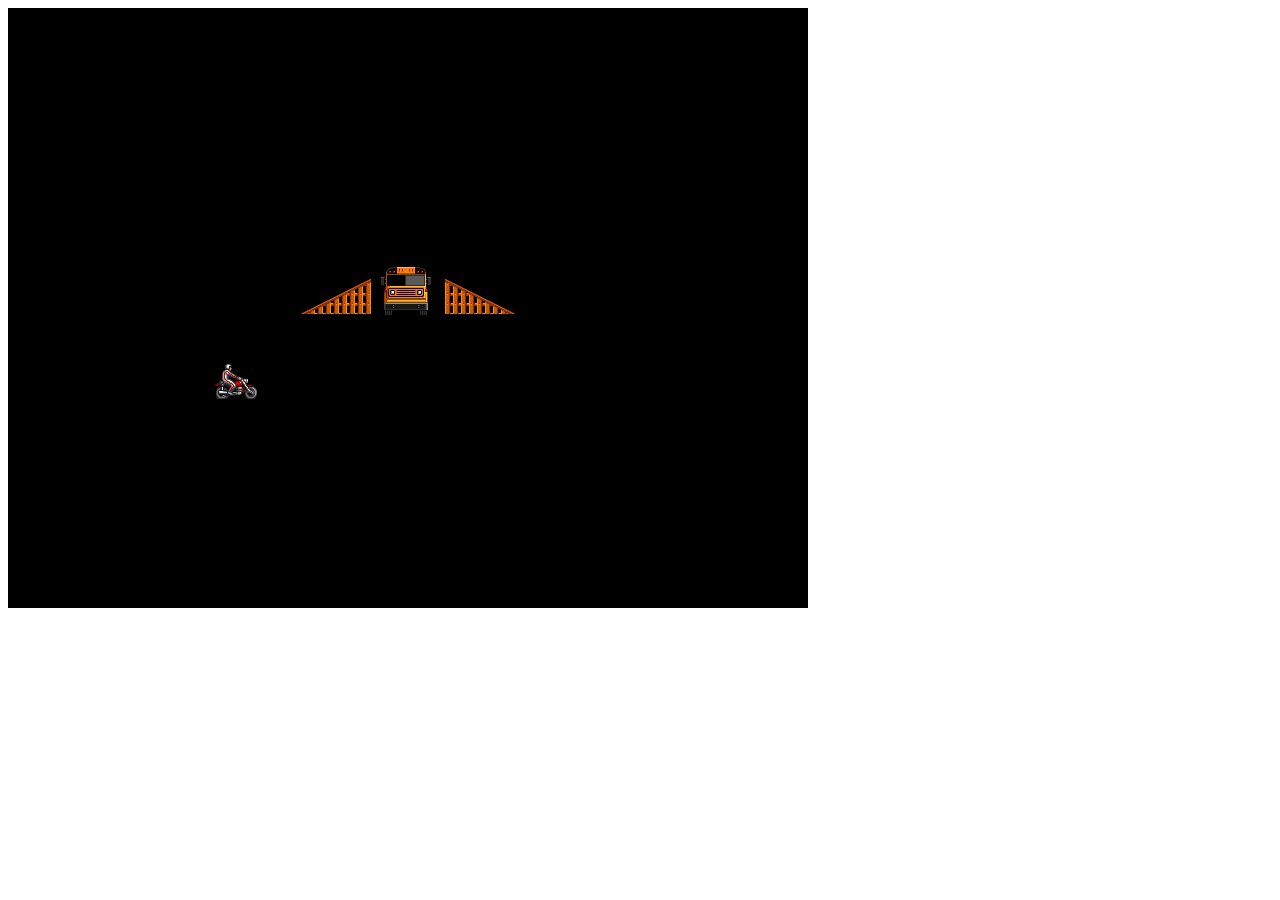
<file: daredevil-dan/index.html>
<!doctype html>
<html>
  <head>
    <title>Daredevil Dan</title>
    <script src="./scripts/pixi.js"></script>
  </head>
  <body>
    <script type="module" src="./scripts/dan.js"></script>
  </body>
</html>
</file>
